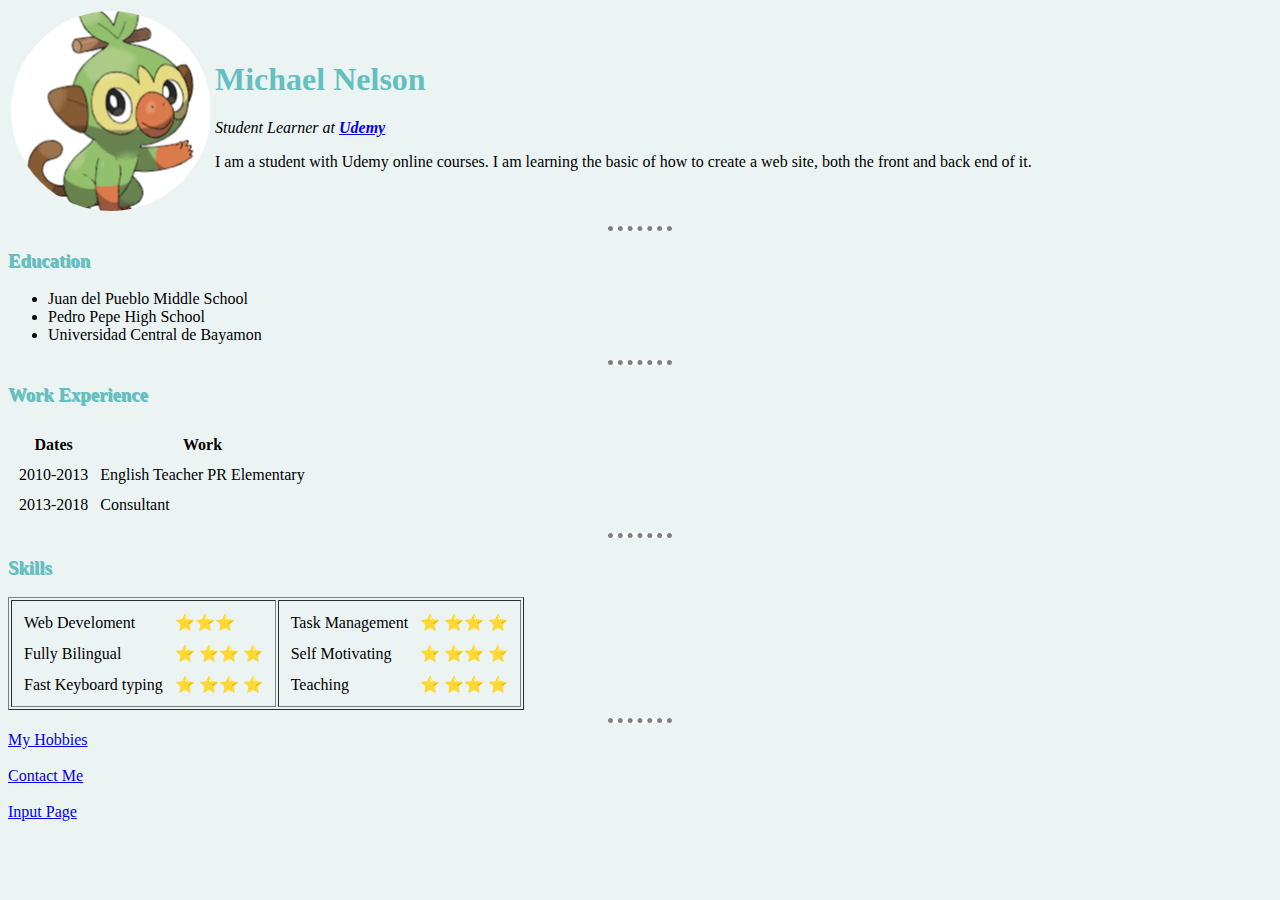
<file: index.html>
<!DOCTYPE html>
<html lang="en" dir="ltr">

<head>
  <meta charset="utf-8">
  <title>ⓂMichael's Personal Website</title>

  <link rel="stylesheet" href="style.css">
</head>

<body>
  <table>
    <tr>
      <td cellspacing="4"><img height="200" src="circle-cropped.png" alt="Michael's Personal profile image"></td>
      <td>  <h1>Michael Nelson</h1>
        <p><i>Student Learner at <strong><a href="https://www.udemy.com/">Udemy</a></strong></i></p>
        <p>
          I am a student with Udemy online courses. I am learning the basic of how to create a web site, both the front and back end of it.
        </p></td>
    </tr>
  </table>


  <hr />
  <h3>Education</h3>

  <ul>
    <li>Juan del Pueblo Middle School</li>
    <li>Pedro Pepe High School</li>
    <li>Universidad Central de Bayamon</li>
  </ul>
  <hr>
  <h3>Work Experience</h3>
  <table  cellspacing="10">
    <thead>
      <tr>
        <th>Dates</th>
        <th>Work</th>
      </tr>
      <tbody>
        <tr>
          <td>2010-2013</td>
          <td>English Teacher PR Elementary</td>
        </tr>
        <tr>
          <td>2013-2018</td>
          <td>Consultant</td>
        </tr>
      </tbody>
    </thead>
    <tfoot>

    </tfoot>

  </table>
  <hr>
  <h3>Skills</h3>
  <table border="1" >
   
    
     <tr>
       <td>
        <table cellspacing="10">
          <tr>
            <td>Web Develoment</td>
            <td> &#11088;&#11088;&#11088;</td>
          </tr>
          <tr>
            <td>Fully Bilingual</td>
            <td>&#11088; &#11088;&#11088; &#11088;</td>
          </tr>
          <tr>
            <td>Fast Keyboard typing</td> 
            <td>&#11088; &#11088;&#11088; &#11088</td>
          </tr>
        </table> 
        
        </td>
        
        <td>
          <table cellspacing="10">
            <tr>
              <td>Task Management</td> 
              <td>&#11088; &#11088;&#11088; &#11088;</td>
            </tr>
            <tr>
            <td>Self Motivating</td>
            <td>&#11088; &#11088;&#11088; &#11088;</td>
          </tr>
          <tr>
            <td>Teaching</td>
            <td>&#11088; &#11088;&#11088; &#11088;</td>
          </tr>
          </table>

        </td>

</table>
       
    
    
  </table>
<hr />

  <a href="Hobbies.html">My Hobbies</a>
<br />
<br />

<a href="Contact Information.html">Contact Me</a>
<br>
<br>
<a href='input.html'>Input Page</a>
</body>

</html>
</file>
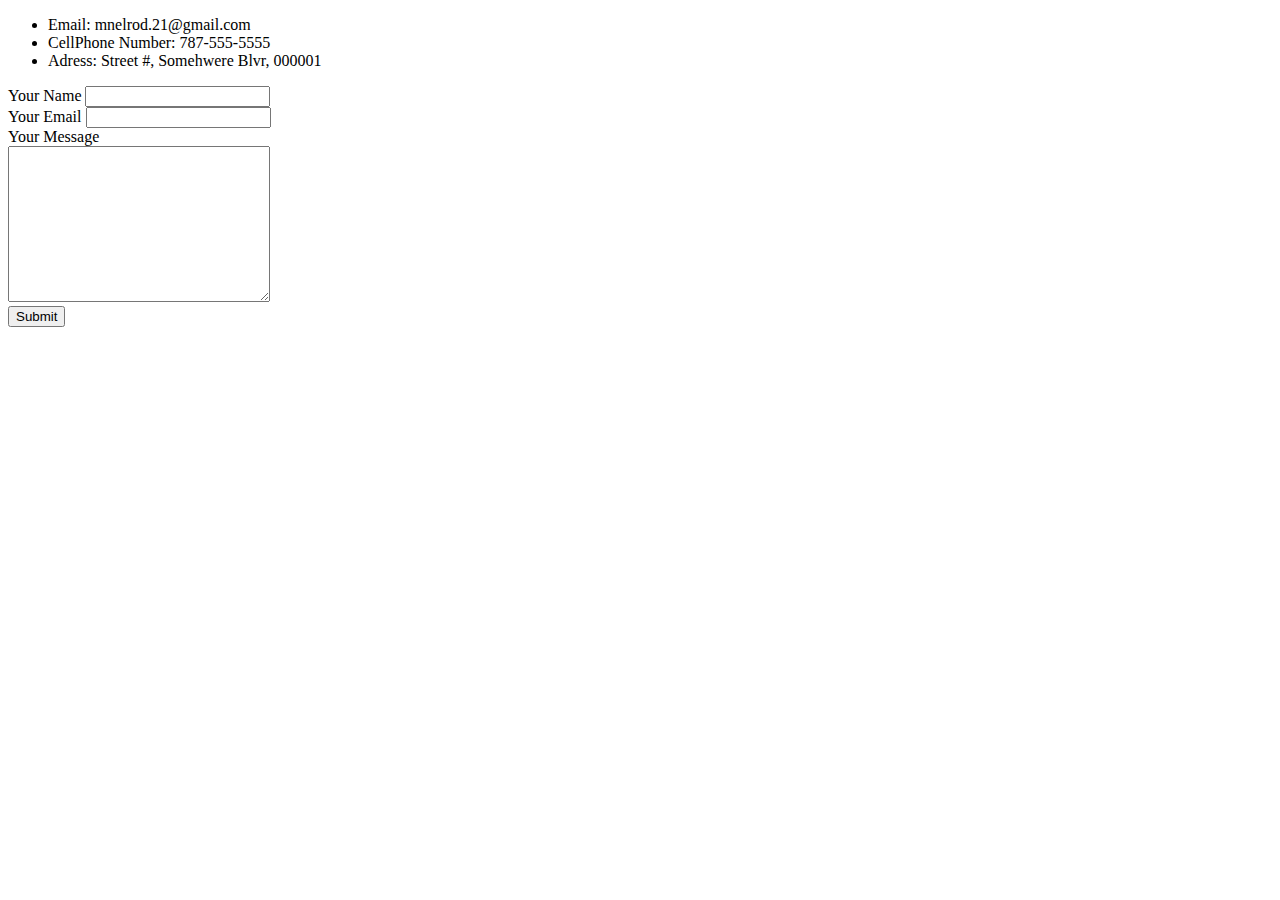
<file: Contact Information.html>
<!DOCTYPE html>
<html lang="en" dir="ltr">
  <head>
    <meta charset="utf-8">
    <title></title>
  </head>
  <body>
    <ul>
      <li>Email: mnelrod.21@gmail.com</li>
        <li>CellPhone Number: 787-555-5555</li>
          <li>Adress: Street #, Somehwere Blvr, 000001</li>
          </ul>
          <form action="mailto:mnelrod.22@gmail.com" method='post' enctype="text/plain">
            <label>Your Name</label>
            <input type="text" name="yourname">
            <br>

            <label>Your Email</label>
            <input type="email" name="youremail"><br>
            <label>Your Message</label><br>
            <textarea name="yourmessage" rows="10" cols="30"></textarea><br>
            <input type="submit">

          </form>
  </body>
</html>
</file>
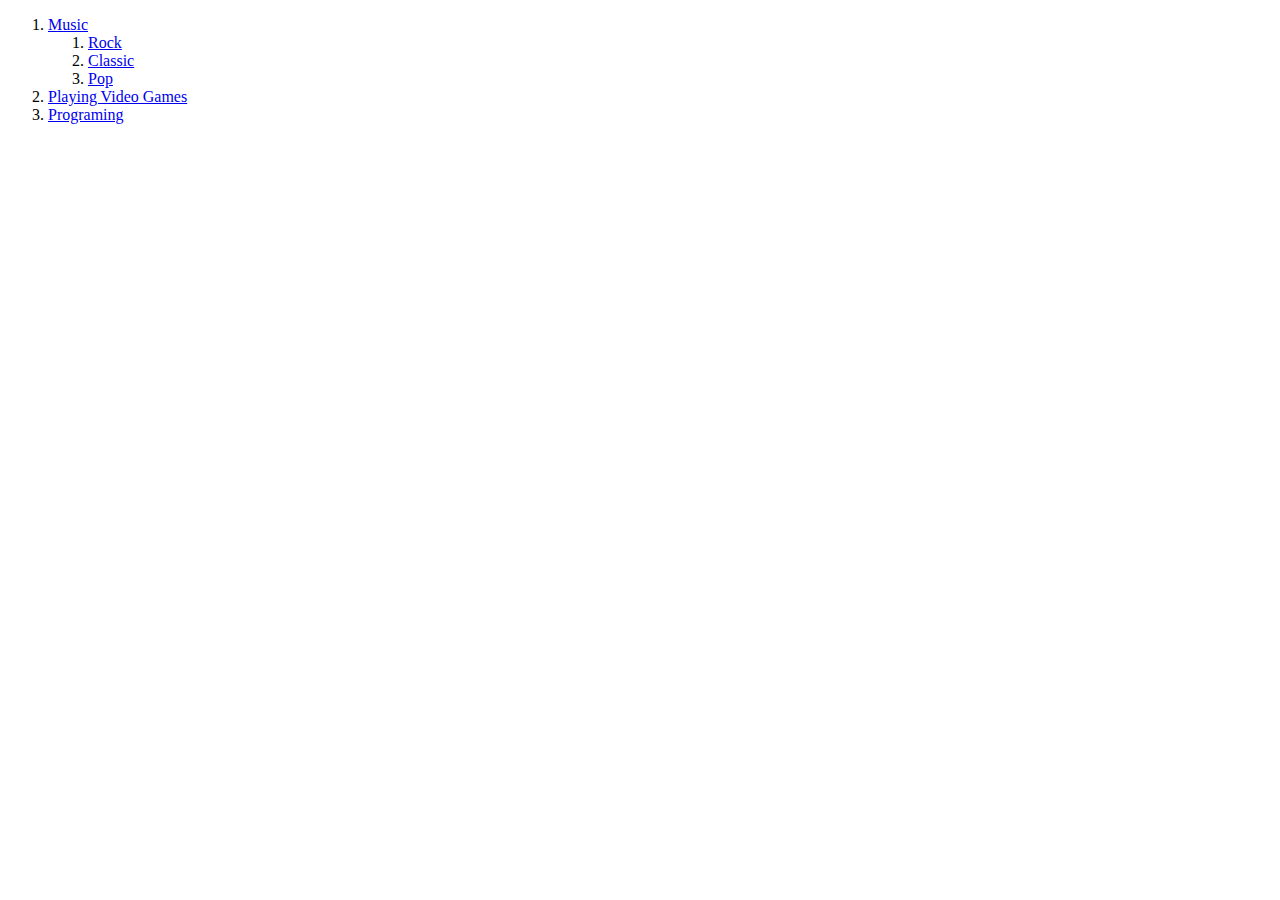
<file: Hobbies.html>
<!DOCTYPE html>
<html lang="en" dir="ltr">
  <head>
    <meta charset="utf-8">
    <title></title>
  </head>
  <body>
    <ol>
      <li><a href="https://www.nickelback.com/">Music</a>
        <ol>
          <li><a href="https://www.nickelback.com/">Rock</a></li>
          <li><a href="https://www.accuradio.com/classical/">Classic</a></li>
          <li><a href="https://www.billboard.com/charts/pop-songs">Pop</a></li>
        </ol>
      </li>
      <li><a href="https://www.animal-crossing.com/new-horizons/">Playing Video Games</a></li>
      <li><a href="https://www.helpguide.org/articles/healthy-living/how-to-start-exercising-and-stick-to-it.htm">Programing</a></li>
    </ol>
  </body>
</html>
</file>
<file: style.css>
body {
    background-color: #ecf4f3;                              
  }

  hr {
    background-color: white;
    border-style: dotted none none;
    border-color:grey;
    border-width: 5px;
    
    width:5%;
  }

  h1 {
      color:#66bfbf;
  }

  h3 {
    color:#66bfbf;
    text-shadow: 1px 1px;
}
</file>
